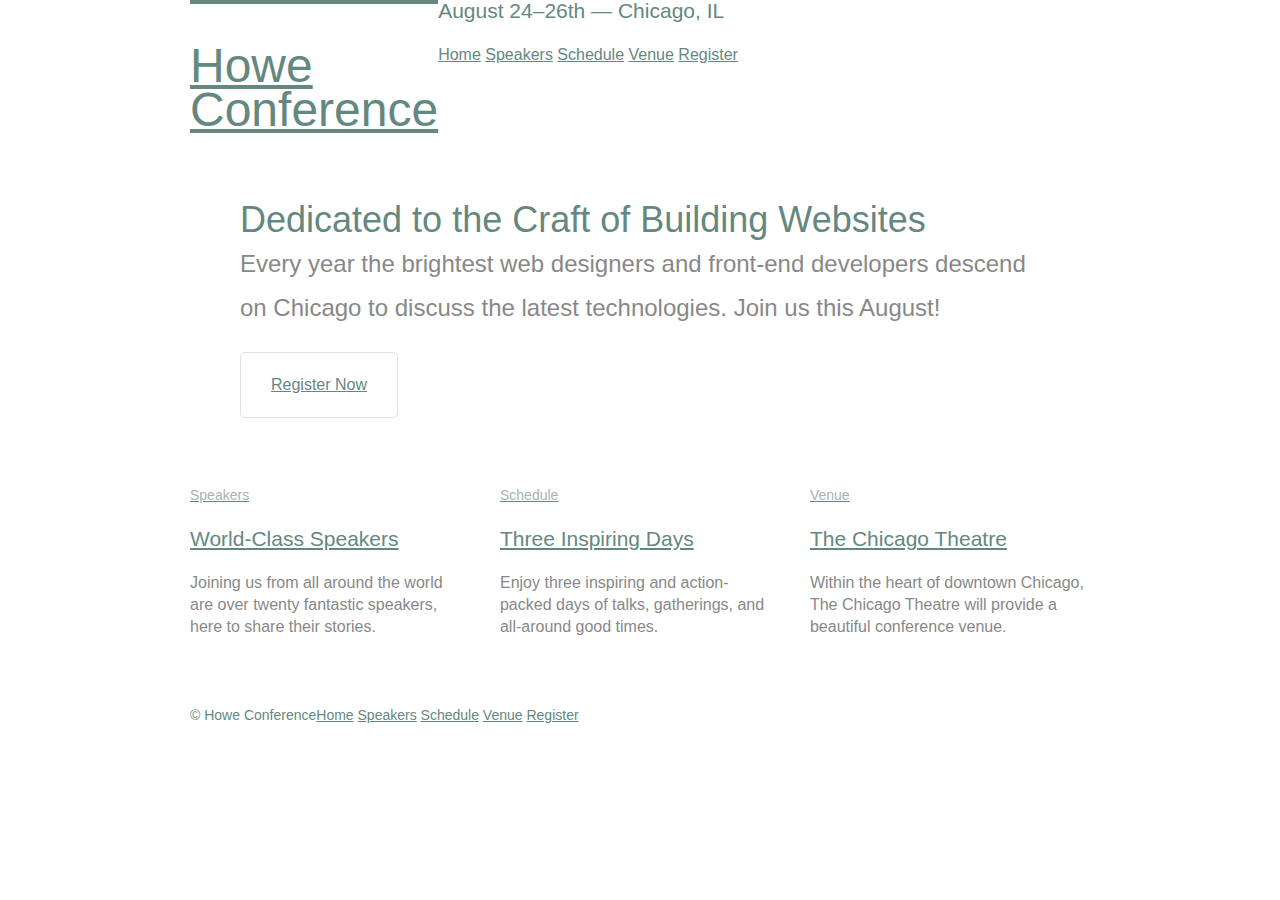
<file: index.html>
<!DOCTYPE html>
<html lang="en">

<head>
    <meta charset="utf-8">
    <title>Howe Conference</title>
    <meta name="viewport" content="width=device-width, initial-scale=1.0">
    <meta http-equiv="X-UA-Compatible" content="IE=edge">
    <link rel="stylesheet" href="assets/stylesheets/main.css">
</head>

<body>

    <!-- Header -->

    <header class="container group">

        <section>
            <h1 class="logo">
                <a href="index.html">Howe <br> Conference</a>
            </h1>
        </section>
        

        <h3>August 24&ndash;26th &mdash; Chicago, IL</h3>

        <nav>
            <a href="index.html">Home</a>
            <a href="speakers.html">Speakers</a>
            <a href="schedule.html">Schedule</a>
            <a href="venue.html">Venue</a>
            <a href="register.html">Register</a>
        </nav>

    </header>

    <!-- Hero -->
    
    <section class="hero container">

        <h2>Dedicated to the Craft of Building Websites</h2>

        <p>Every year the brightest web designers and front-end developers descend on Chicago to discuss the latest technologies. Join us this August!</p>

        <a class="btn btn-alt" href="register.html">Register Now</a>


    </section>

    <!-- Teasers -->

    <section class="grid">

        <!-- Speakers -->

        <section class="col-1-3">
            <a href="speakers.html">
                <h5>Speakers</h5>
                <h3>World-Class Speakers</h3>
            </a>
            <p>Joining us from all around the world are over twenty fantastic speakers, here to share their stories.</p>
        </section><!--

            Schedule

        --><section class="col-1-3">
            <a href="schedule.html">
                <h5>Schedule</h5>
                <h3>Three Inspiring Days</h3>
            </a>
            <p>Enjoy three inspiring and action-packed days of talks, gatherings, and all-around good times.</p>
        </section><!--

            Venue

        --><section class="col-1-3">
            <a href="venue.html">
                <h5>Venue</h5>
                <h3>The Chicago Theatre</h3>
            </a>
            <p>Within the heart of downtown Chicago, The Chicago Theatre will provide a beautiful conference venue.</p>
        </section>

    </section>

    <!-- Footer -->

    <footer class="container group primary-footer">

        <small>&copy; Howe Conference</small>

        <nav>
            <a href="index.html">Home</a>
            <a href="speakers.html">Speakers</a>
            <a href="schedule.html">Schedule</a>
            <a href="venue.html">Venue</a>
            <a href="register.html">Register</a>
        </nav>

    </footer>
    
</body>
</html>
</file>
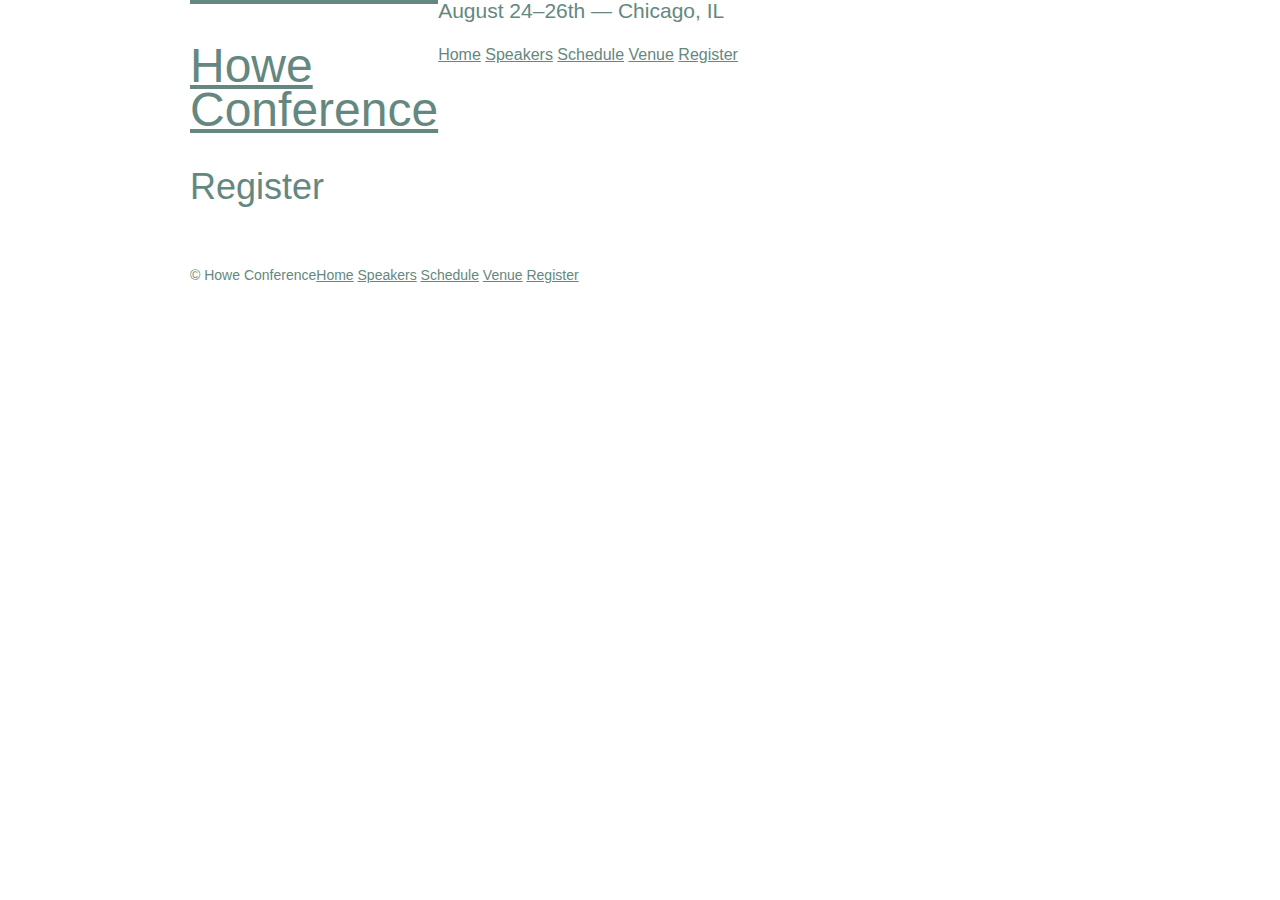
<file: register.html>
<!DOCTYPE html>
<html lang="en">

<head>
    <meta charset="utf-8">
    <title>Howe Conference</title>
    <meta name="viewport" content="width=device-width, initial-scale=1.0">
    <meta http-equiv="X-UA-Compatible" content="IE=edge">
    <link rel="stylesheet" href="assets/stylesheets/main.css">
</head>

<body>

    <!-- Header -->

    <header class="container group">
        <section>
            <h1 class="logo">
            <a href="index.html">Howe <br> Conference</a>
            </h1>
        </section>


        <h3>August 24&ndash;26th &mdash; Chicago, IL</h3>

        <nav>
            <a href="index.html">Home</a>
            <a href="speakers.html">Speakers</a>
            <a href="schedule.html">Schedule</a>
            <a href="venue.html">Venue</a>
            <a href="register.html">Register</a>
        </nav>

    </header>

    <!-- Main content -->

    <section class="container">
        <h1>Register</h1>
    </section>


        <!-- Footer -->

    <footer class="container group primary-footer">

        <small>&copy; Howe Conference</small>

        <nav>
            <a href="index.html">Home</a>
            <a href="speakers.html">Speakers</a>
            <a href="schedule.html">Schedule</a>
            <a href="venue.html">Venue</a>
            <a href="register.html">Register</a>
        </nav>

    </footer>
    
</body>
</html>
</file>
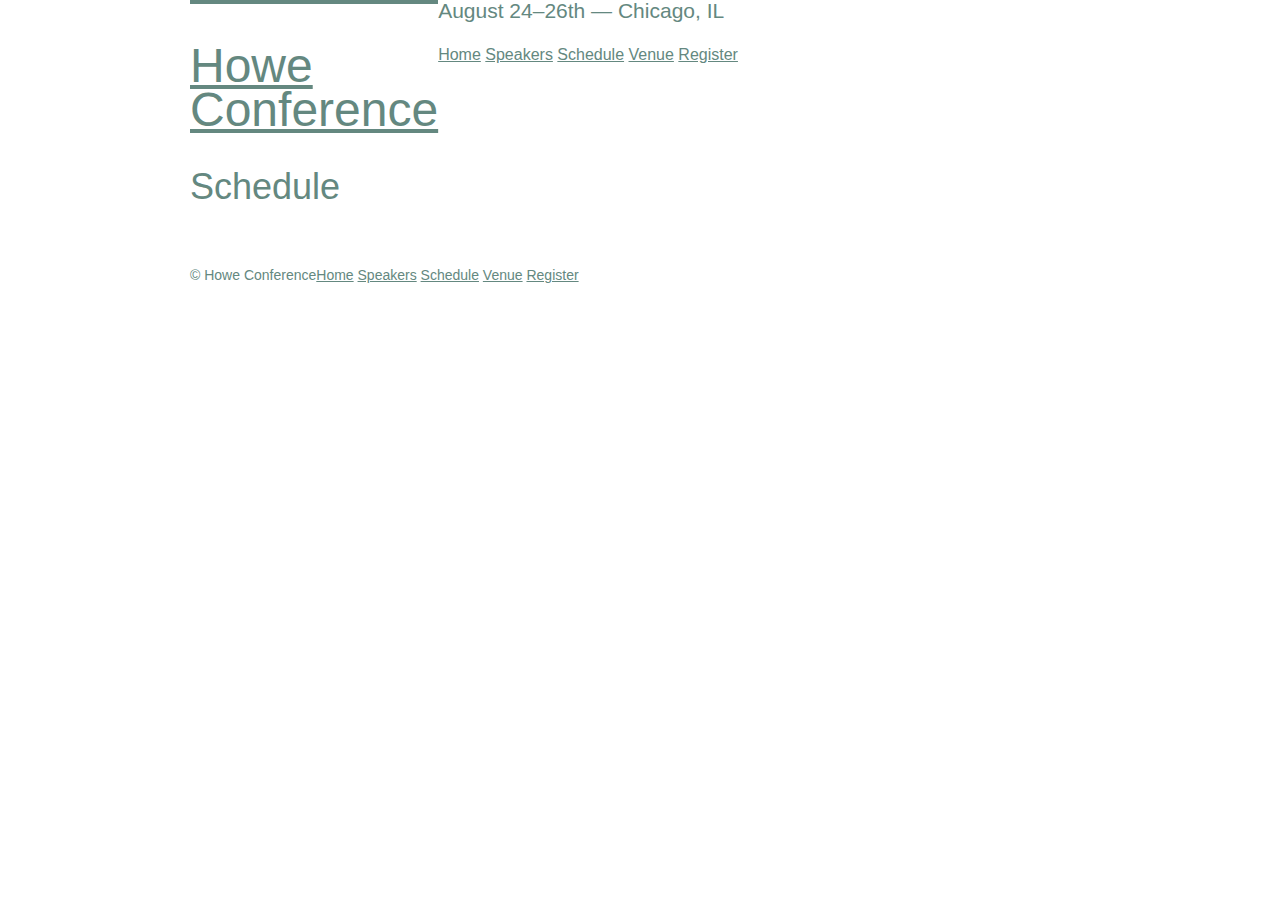
<file: schedule.html>
<!DOCTYPE html>
<html lang="en">

<head>
    <meta charset="utf-8">
    <title>Schedule - Howe Conference</title>
    <meta name="viewport" content="width=device-width, initial-scale=1.0">
    <meta http-equiv="X-UA-Compatible" content="IE=edge">
    <link rel="stylesheet" href="assets/stylesheets/main.css">
</head>

<body>

    <!-- Header -->

    <header class="container group">
        <section>
            <h1 class="logo">
            <a href="index.html">Howe <br> Conference</a>
            </h1>
        </section>


        <h3>August 24&ndash;26th &mdash; Chicago, IL</h3>

        <nav>
            <a href="index.html">Home</a>
            <a href="speakers.html">Speakers</a>
            <a href="schedule.html">Schedule</a>
            <a href="venue.html">Venue</a>
            <a href="register.html">Register</a>
        </nav>

    </header>

    <!-- Main content -->

    <section class="container">
        <h1>Schedule</h1>
    </section>


        <!-- Footer -->

    <footer class="container group primary-footer">

        <small>&copy; Howe Conference</small>

        <nav>
            <a href="index.html">Home</a>
            <a href="speakers.html">Speakers</a>
            <a href="schedule.html">Schedule</a>
            <a href="venue.html">Venue</a>
            <a href="register.html">Register</a>
        </nav>

    </footer>
    
</body>
</html>
</file>
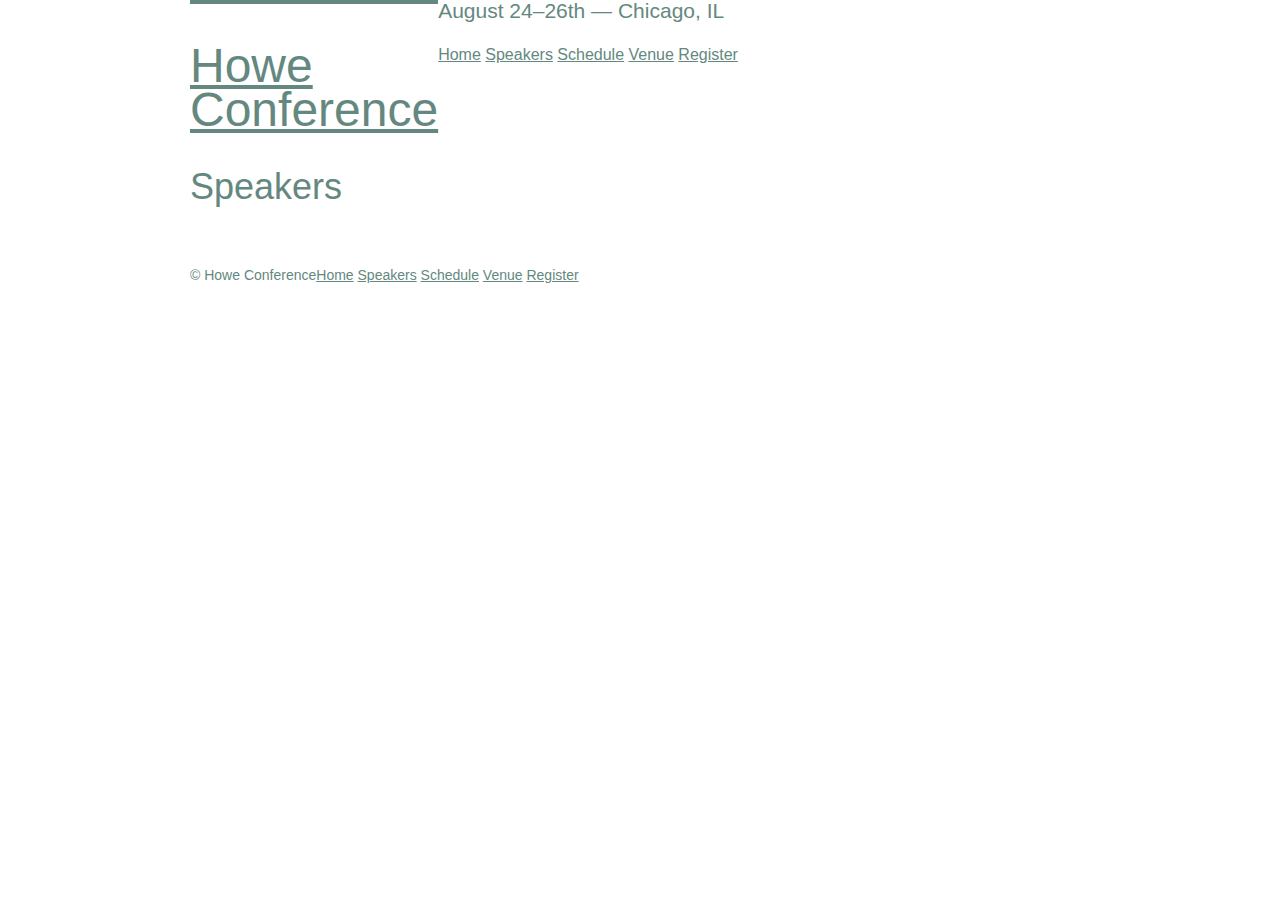
<file: speakers.html>
<!DOCTYPE html>
<html lang="en">

<head>
    <meta charset="utf-8">
    <title>Speakers - Howe Conference</title>
    <meta name="viewport" content="width=device-width, initial-scale=1.0">
    <meta http-equiv="X-UA-Compatible" content="IE=edge">
    <link rel="stylesheet" href="assets/stylesheets/main.css">
</head>

<body>

    <!-- Header -->

    <header class="container group">
        <section>
            <h1 class="logo">
            <a href="index.html">Howe <br> Conference</a>
            </h1>
        </section>


        <h3>August 24&ndash;26th &mdash; Chicago, IL</h3>

        <nav>
            <a href="index.html">Home</a>
            <a href="speakers.html">Speakers</a>
            <a href="schedule.html">Schedule</a>
            <a href="venue.html">Venue</a>
            <a href="register.html">Register</a>
        </nav>

    </header>

    <!-- Main content -->

    <section class="container">
        <h1>Speakers</h1>
    </section>


        <!-- Footer -->

    <footer class="container group primary-footer">

        <small>&copy; Howe Conference</small>

        <nav>
            <a href="index.html">Home</a>
            <a href="speakers.html">Speakers</a>
            <a href="schedule.html">Schedule</a>
            <a href="venue.html">Venue</a>
            <a href="register.html">Register</a>
        </nav>

    </footer>
    
</body>
</html>
</file>
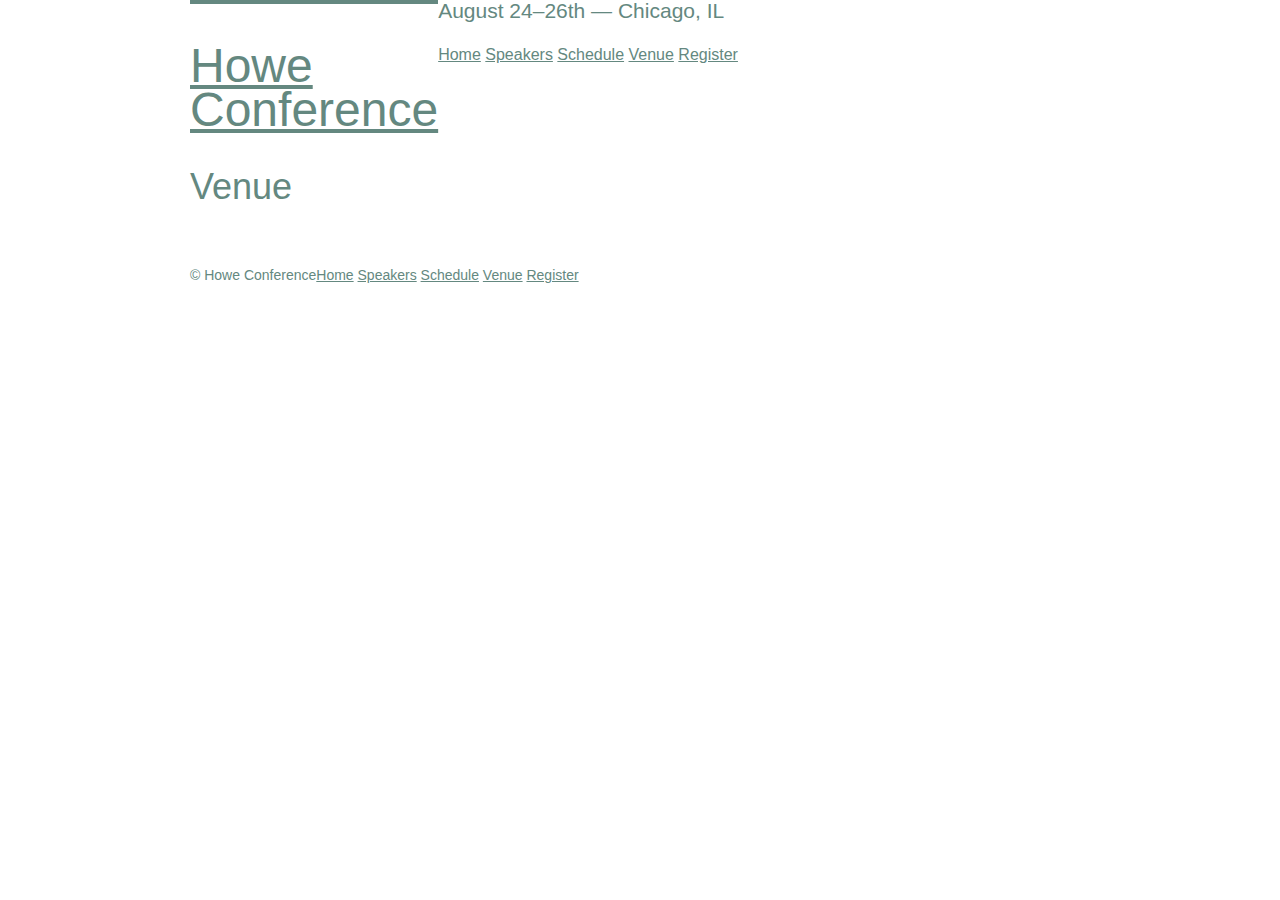
<file: venue.html>
<!DOCTYPE html>
<html lang="en">

<head>
    <meta charset="utf-8">
    <title>Venue - Howe Conference</title>
    <meta name="viewport" content="width=device-width, initial-scale=1.0">
    <meta http-equiv="X-UA-Compatible" content="IE=edge">
    <link rel="stylesheet" href="assets/stylesheets/main.css">
</head>

<body>

    <!-- Header -->

    <header class="container group">
        <section>
            <h1 class="logo">
            <a href="index.html">Howe <br> Conference</a>
            </h1>
        </section>


        <h3>August 24&ndash;26th &mdash; Chicago, IL</h3>

        <nav>
            <a href="index.html">Home</a>
            <a href="speakers.html">Speakers</a>
            <a href="schedule.html">Schedule</a>
            <a href="venue.html">Venue</a>
            <a href="register.html">Register</a>
        </nav>

    </header>

    <!-- Main content -->

    <section class="container">
        <h1>Venue</h1>
    </section>


        <!-- Footer -->

    <footer class="container group primary-footer">

        <small>&copy; Howe Conference</small>

        <nav>
            <a href="index.html">Home</a>
            <a href="speakers.html">Speakers</a>
            <a href="schedule.html">Schedule</a>
            <a href="venue.html">Venue</a>
            <a href="register.html">Register</a>
        </nav>

    </footer>
    
</body>
</html>
</file>
<file: assets/stylesheets/main.css>
/* http://meyerweb.com/eric/tools/css/reset/ 
   v2.0 | 20110126
   License: none (public domain)
*/
/* THIS IS MY FILE */
html, body, div, span, applet, object, iframe,
h1, h2, h3, h4, h5, h6, p, blockquote, pre,
a, abbr, acronym, address, big, cite, code,
del, dfn, em, img, ins, kbd, q, s, samp,
small, strike, strong, sub, sup, tt, var,
b, u, i, center,
dl, dt, dd, ol, ul, li,
fieldset, form, label, legend,
table, caption, tbody, tfoot, thead, tr, th, td,
article, aside, canvas, details, embed, 
figure, figcaption, footer, header, hgroup, 
menu, nav, output, ruby, section, summary,
time, mark, audio, video {
	margin: 0;
	padding: 0;
	border: 0;
	font-size: 100%;
	font: inherit;
	vertical-align: baseline;
}
/* HTML5 display-role reset for older browsers */
article, aside, details, figcaption, figure, 
footer, header, hgroup, menu, nav, section {
	display: block;
}
body {
	line-height: 1;
}
ol, ul {
	list-style: none;
}
blockquote, q {
	quotes: none;
}
blockquote:before, blockquote:after,
q:before, q:after {
	content: '';
	content: none;
}
table {
	border-collapse: collapse;
	border-spacing: 0;
}

/*
========================================
Custom styles
========================================
*/
body {
	color: #888;
	font: 300 16px/22px "Open Sans", "Helvetica Neue", Helvetica, Arial, sans-serif;
}

/*
========================================
Grid
========================================
*/

*,
*:before,
*:after {
    -webkit-box-sizing: border-box;
       -moz-box-sizing: border-box;
            box-sizing: border-box;
}
.container,
.grid {
	margin: 0 auto;
	width: 960px;
}
.container {
	padding-left: 30px;
	padding-right: 30px;
}
.grid,
.col-1-3,
.col-2-3 {
	padding-left: 15px;
	padding-right: 15px;
}
.col-1-3,
.col-2-3 {
	display: inline-block;
	vertical-align: top;
}
.col-1-3 {
	width: 33.33%;
}
.col-2-3 {
	width: 66.66%;
}

/*
========================================
Clearfix
========================================
*/

.group:before,
.group:after {
	content: "";
	display: table;
}
.group:after {
	clear: both;
}
.group {
	clear: both;
	*zoom: 1;
}

/*
========================================
Typography
========================================
*/

h1, h3, h4, h5, p {
	margin-bottom: 22px;
}
h1, h2, h3, h4 {
	color: #648880;
}
h1 {
	font-size: 36px;
}
h2 {
	font-size: 24px;
	line-height: 44px;
}
h3 {
	font-size: 21px;
} 
h4 {
	font-size: 18px;
}
h5 {
	color: #a9b2b9;
	font-size: 14px;
	font-weight: 400;
}
strong {
	font-weight: 400;
}
cite, em {
	font-style: italic;
}

/*
========================================
Buttons
========================================
*/

.btn {
	border-radius: 5px;
	display: inline-block;
	margin: 0;
}
.btn-alt {
	border: 1px solid #dfe2e5;
	padding: 10px 30px;
}

/*
========================================
Primary header
========================================
*/

.logo {
	border-top: 4px solid #648880;
	float: left;
	font-size: 48px;
	line-height: 44px;
	padding: 40px 0 22px 0;
}
.tagline {
	margin: 66px 0 22px 0;
}
.primary-nav {
	font-size: 14px;
	font-weight: 400;
}


/*
========================================
Primary footer
========================================
*/

.primary-footer {
	color: #648880;
	font-size: 14px;
	padding-bottom: 44px;
	padding-top: 44px;
}
.primary-footer small {
	float: left;
	font-weight: 400;
}

/*
========================================
Home
========================================
*/

.hero {
	line-height: 44px;
	padding: 22px 80px 66px 80px;
}
.hero h2 {
	font-size: 36px;
}
.hero p {
	font-size: 24px;
}

/*
========================================
Links
========================================
*/

a:hover {
	color: #a9b2b9;
}
a {
	color: #648880;
}
.teaser a:hover h3 {
	color: #a9b2b9;
}
</file>
